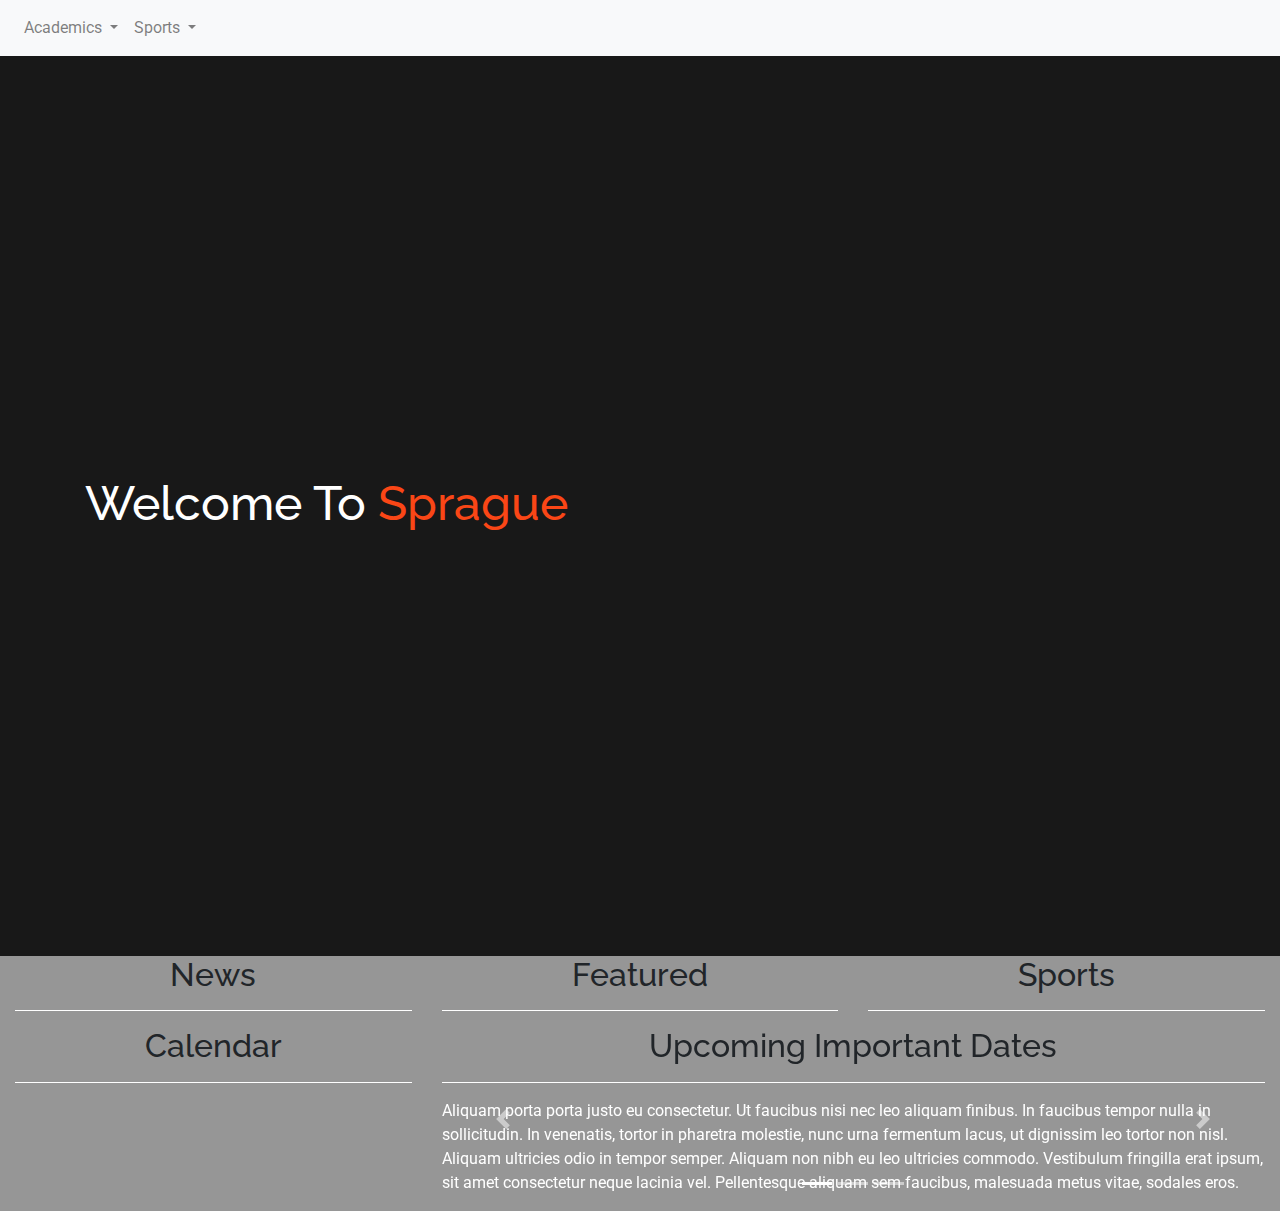
<file: index.html>
<!--
    Author: Quevedo Ramos, Brayan
    Date: 4/20/19

    Modifyers:
    ----------

    General Notes:
    --------------
    PLEASE READ DOCUMENTATION OF JS FILES!!!
-->

<!DOCTYPE html>
<html lang="en">
<head>
    <meta charset="UTF-8">
    <meta name="viewport" content="width=device-width, initial-scale=1.0">
    <meta http-equiv="X-UA-Compatible" content="ie=edge">
    <title>Sprague High School</title>

    <!--Locate root folder for all files to work-->
    <base href="./"/>

    <!--Bootstrap Core-->
    <link rel="stylesheet" href="https://stackpath.bootstrapcdn.com/bootstrap/4.3.1/css/bootstrap.min.css" integrity="sha384-ggOyR0iXCbMQv3Xipma34MD+dH/1fQ784/j6cY/iJTQUOhcWr7x9JvoRxT2MZw1T" crossorigin="anonymous">

    <!--JS that refrences all CSS-->
    <script src="js/refrenceAllCSS.js"></script>

    <!--Custom one page CSS-->
    <link rel="stylesheet" href="css/One-Page-CSS/index.css">
</head>
<body>

    <!--Navigation-->
    <script src="js/nav.js"></script>

    <!--Header-->
    <header class="masthead d-flex">
        <div class="container text-center my-auto">
            <h1 class="mb-1">
                Welcome To <span class="fade-in-sprague-logo">Sprague</span>
            </h1>
        </div>
    </header><!--.Header-->

    <!--Main Body-->
    <section class="main">
        <div class="container-fluid">
            <div class="row">

                <!--News-->
                <div class="col-sm-12 col-md-6 col-lg-4">
                    <h2 class="text-center">News</h2>
                    <hr class="white">
                </div><!--.News-->

                <!--Featured-->
                <div class="col-sm-12 col-md-6 col-lg-4">
                    <h2 class="text-center">Featured</h2>
                    <hr class="white">
                </div><!--.Featured-->

                <!--Sports-->
                <div class="col-sm-12 col-md-6 col-lg-4">
                    <h2 class="text-center">Sports</h2>
                    <hr class="white">
                </div><!--.Sports-->
            </div><!--.Row-->
            <div class="row">
                <!--Calendars-->
                <div class="col-sm-12 col-md-6 col-lg-4">
                    <h2 class="text-center">
                        Calendar
                    </h2>
                    <hr class="white">
                </div><!--.Calendars-->
                <!--Carousel-->
                <div class="col-sm-12 col-md-6 col-lg-8 container-color-main">
                    <div id="carouselExampleIndicators" class="carousel slide" data-ride="carousel">
                        <ol class="carousel-indicators">
                            <li data-target="#carouselExampleIndicators" data-slide-to="0" class="active"></li>
                            <li data-target="#carouselExampleIndicators" data-slide-to="1"></li>
                            <li data-target="#carouselExampleIndicators" data-slide-to="2"></li>
                        </ol>
                        <div class="carousel-inner">
                            <div class="carousel-item active">
                                <h2 class="text-center">
                                    Upcoming Important Dates
                                </h2>
                                <hr class="white">
                                <p>
                                    Aliquam porta porta justo eu consectetur. Ut faucibus nisi nec leo aliquam finibus. In faucibus tempor nulla in sollicitudin. In venenatis, tortor in pharetra molestie, nunc urna fermentum lacus, ut dignissim leo tortor non nisl. Aliquam ultricies odio in tempor semper. Aliquam non nibh eu leo ultricies commodo. Vestibulum fringilla erat ipsum, sit amet consectetur neque lacinia vel. Pellentesque aliquam sem faucibus, malesuada metus vitae, sodales eros. 
                                </p>
                            </div><!--.Carousel Item-->
                            <div class="carousel-item">
                                <h2 class="text-center">
                                    Transcript Request
                                </h2>
                                <hr class="white">
                                <p>
                                    Lorem ipsum dolor sit amet, consectetur adipiscing elit. Quisque et arcu non odio malesuada faucibus quis a felis. Vestibulum et pretium mauris. Duis venenatis est vitae mi iaculis, a mattis turpis maximus. Nullam sed nibh et justo porta lobortis. Pellentesque lobortis, purus sed egestas pretium, ante nulla laoreet sapien, in rhoncus ante felis dapibus ligula. Vivamus malesuada sapien eu pretium finibus. Donec fermentum ex vel sapien sodales, vitae iaculis nisi commodo. 
                                </p>
                            </div><!--.Carousel Item-->
                            <div class="carousel-item">
                                <h2 class="text-center">
                                    2019 Senior Grad Party
                                </h2>
                                <hr class="white">
                                <p>
                                    Etiam rutrum et odio id suscipit. Curabitur at viverra risus, sit amet malesuada risus. Donec ac sodales libero. Vestibulum quis enim nisi. Cras ornare justo tempor odio ultricies placerat. Integer ac lobortis justo. Maecenas id turpis commodo, porta nisl sed, pellentesque leo. Donec venenatis ante ac neque volutpat auctor. Maecenas orci ante, pellentesque in justo sit amet, viverra egestas erat. Aliquam erat volutpat. 
                                </p>
                            </div><!--.Carousel Item-->
                        </div>
                        <a class="carousel-control-prev" href="#carouselExampleIndicators" role="button" data-slide="prev">
                            <span class="carousel-control-prev-icon" aria-hidden="true"></span>
                            <span class="sr-only">Previous</span>
                        </a>
                        <a class="carousel-control-next" href="#carouselExampleIndicators" role="button" data-slide="next">
                            <span class="carousel-control-next-icon" aria-hidden="true"></span>
                            <span class="sr-only">Next</span>
                        </a>
                    </div>
                </div><!--.Carousel-->
            </div><!--.Row-->

        </div><!--.Container-->
    </section><!--.Main Body-->
</body>

<!--JS, Popper.js, and jQuery-->
<script src="https://code.jquery.com/jquery-3.3.1.slim.min.js" integrity="sha384-q8i/X+965DzO0rT7abK41JStQIAqVgRVzpbzo5smXKp4YfRvH+8abtTE1Pi6jizo" crossorigin="anonymous"></script>
<script src="https://cdnjs.cloudflare.com/ajax/libs/popper.js/1.14.7/umd/popper.min.js" integrity="sha384-UO2eT0CpHqdSJQ6hJty5KVphtPhzWj9WO1clHTMGa3JDZwrnQq4sF86dIHNDz0W1" crossorigin="anonymous"></script>
<script src="https://stackpath.bootstrapcdn.com/bootstrap/4.3.1/js/bootstrap.min.js" integrity="sha384-JjSmVgyd0p3pXB1rRibZUAYoIIy6OrQ6VrjIEaFf/nJGzIxFDsf4x0xIM+B07jRM" crossorigin="anonymous"></script>

</html>
</file>
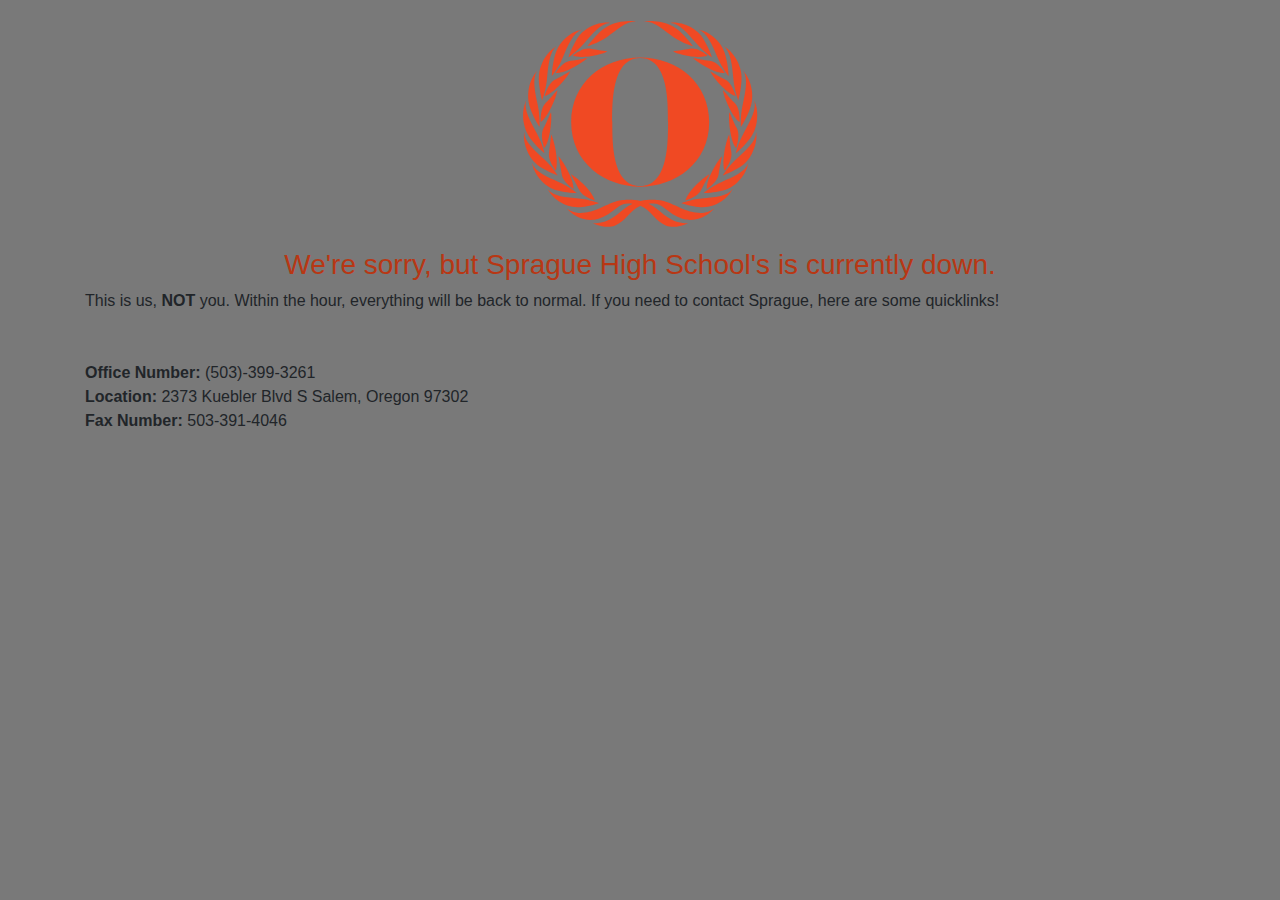
<file: Temp/index.html>
<!--
    Author: Quevedo Ramos, Brayan
    Date: 4/21/19

    Modifyers:
    ----------

    Purpose:
    --------
    In the event that we need to shut down the page for x reason,
    please rename this page as index.html, and move the actual index page to 
    another location (this folder would be fine).

    General Notes:
    --------------
    This file is all self contained, 
    so internal styling and external sources is required.
    ***Delete Base Href if your going to use it***
-->
<!DOCTYPE html>
<html lang="en">
<head>
    <meta charset="UTF-8">
    <meta name="viewport" content="width=device-width, initial-scale=1.0">
    <meta http-equiv="X-UA-Compatible" content="ie=edge">
    <title>Sprague High School: Maintenance</title>
    
    <base href="../"><!--FOR TESTING ONLY-->

    <!--Bootstrap Core-->
    <link rel="stylesheet" href="https://stackpath.bootstrapcdn.com/bootstrap/4.3.1/css/bootstrap.min.css" integrity="sha384-ggOyR0iXCbMQv3Xipma34MD+dH/1fQ784/j6cY/iJTQUOhcWr7x9JvoRxT2MZw1T" crossorigin="anonymous">
    
    <style>
        body{
            font-family: 'Nanum Gothic', sans-serif;
            background: rgb(121, 121, 121);
        }
        #error-message{
            color: rgb(184, 55, 20);
        }
        .img-center{
            display: block;
            margin: auto;
        }
    </style>
</head>
<body>
    <div class="container">
        <div class="row">
            <div class="col-12">
                <img class="img-center col-lg-3 col-md-4 col-sm-3" src="img/logo/victory-o-orange.svg" alt="Sprague Logo">
                <h3 class="text-center" id="error-message">
                    We're sorry, but Sprague High School's is currently down.
                    <b></b>
                </h3>
                <p>
                    This is us,
                    <b>NOT</b>
                    you. Within the hour, everything 
                    will be back to normal.
                    If you need to contact Sprague, here 
                    are some quicklinks!
                </p>
                <p class="mt-5">
                    <b>Office Number:</b>
                    (503)-399-3261 <br>
                    <b>Location:</b>
                    2373 Kuebler Blvd S
                    Salem, Oregon 97302 <br>
                    <b>Fax Number:</b>
                    503-391-4046 <br>
                </p>
            </div>
        </div>
    </div>
</body>
</html>
</file>
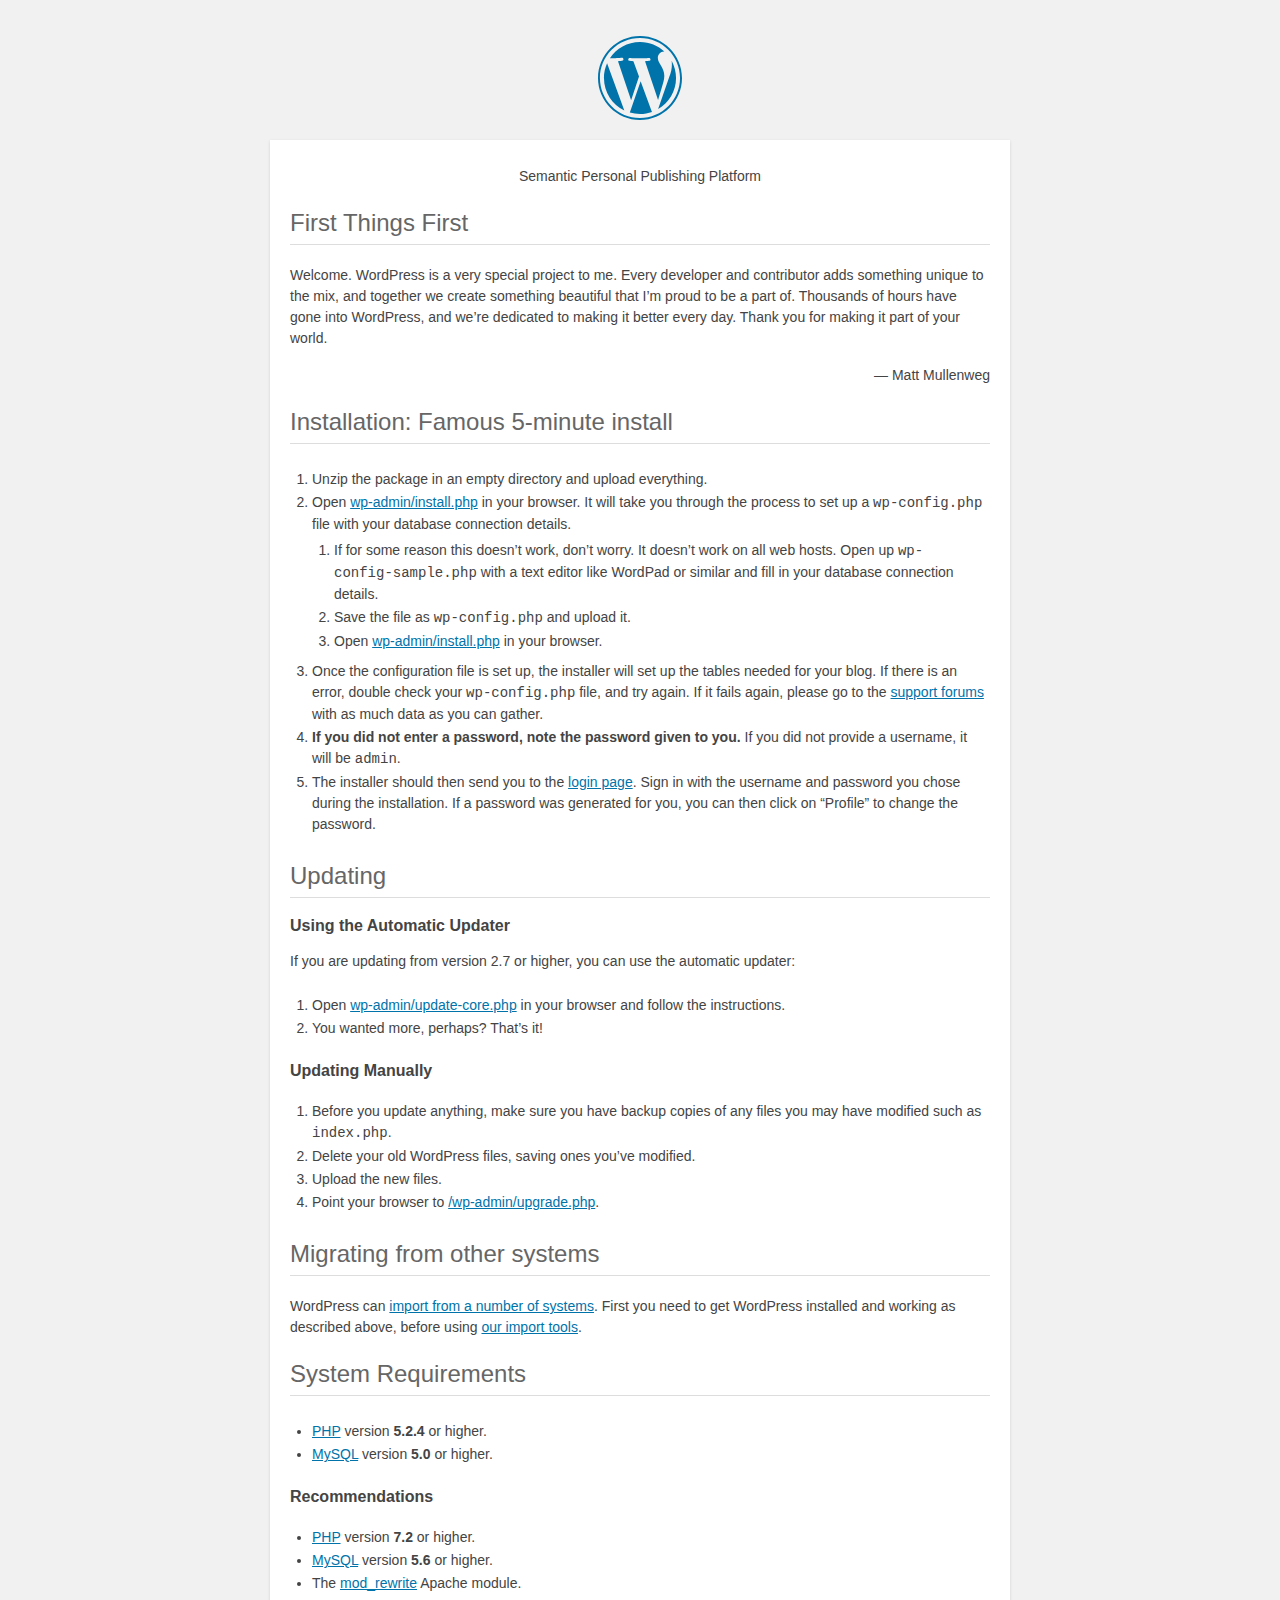
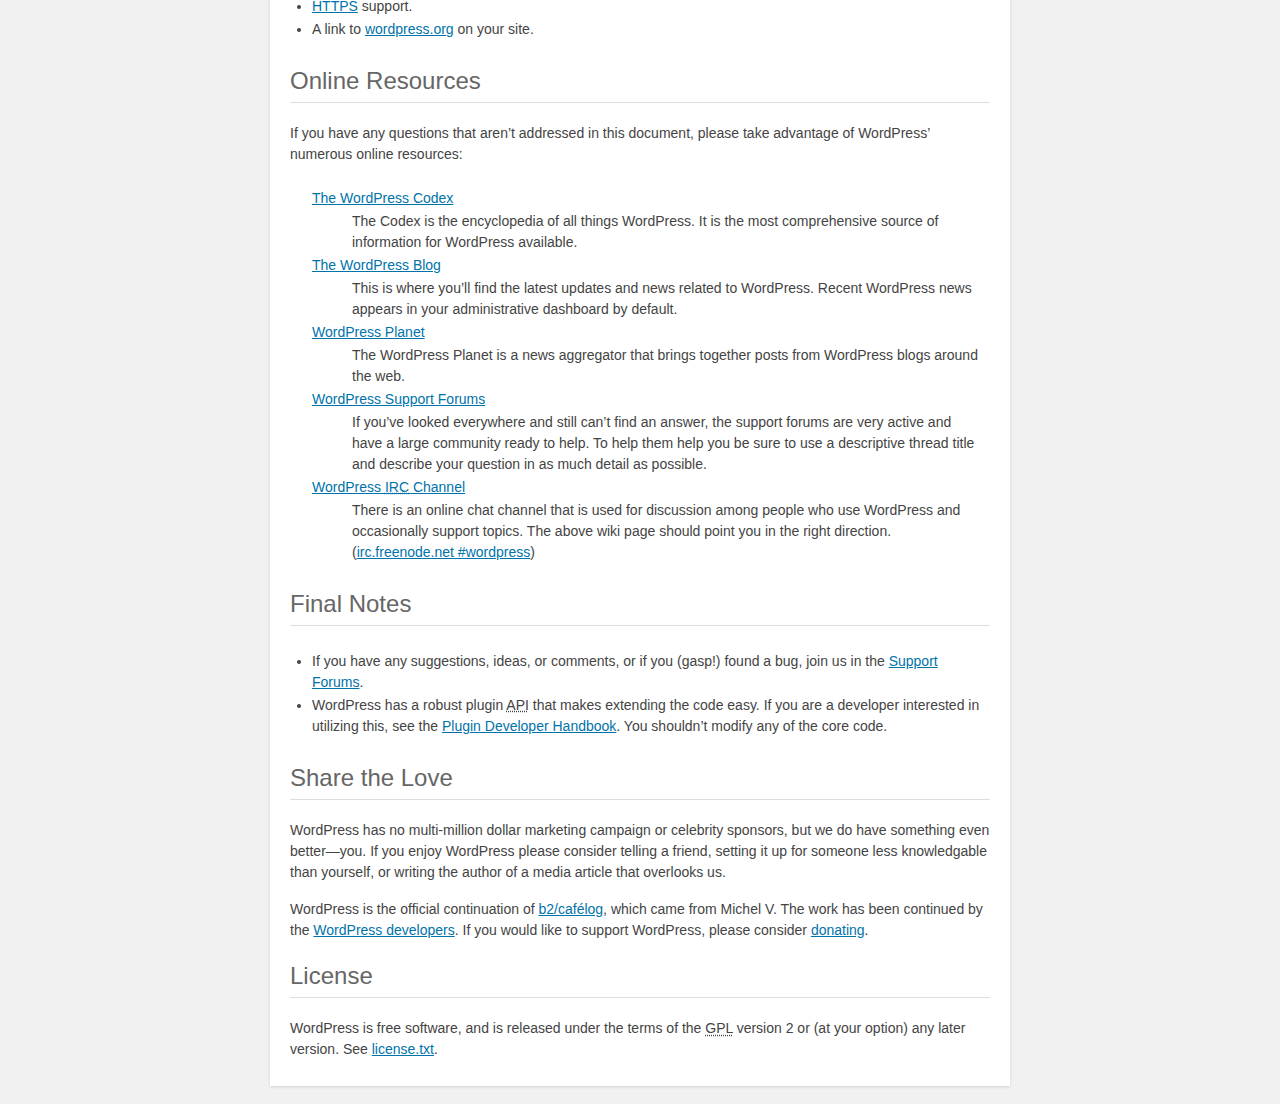
<file: SpragueHS/readme.html>
<!DOCTYPE html>
<html>
<head>
	<meta name="viewport" content="width=device-width" />
	<meta http-equiv="Content-Type" content="text/html; charset=utf-8" />
	<title>WordPress &#8250; ReadMe</title>
	<link rel="stylesheet" href="wp-admin/css/install.css?ver=20100228" type="text/css" />
</head>
<body>
<h1 id="logo">
	<a href="https://wordpress.org/"><img alt="WordPress" src="wp-admin/images/wordpress-logo.png" /></a>
</h1>
<p style="text-align: center">Semantic Personal Publishing Platform</p>

<h2>First Things First</h2>
<p>Welcome. WordPress is a very special project to me. Every developer and contributor adds something unique to the mix, and together we create something beautiful that I&#8217;m proud to be a part of. Thousands of hours have gone into WordPress, and we&#8217;re dedicated to making it better every day. Thank you for making it part of your world.</p>
<p style="text-align: right">&#8212; Matt Mullenweg</p>

<h2>Installation: Famous 5-minute install</h2>
<ol>
	<li>Unzip the package in an empty directory and upload everything.</li>
	<li>Open <span class="file"><a href="wp-admin/install.php">wp-admin/install.php</a></span> in your browser. It will take you through the process to set up a <code>wp-config.php</code> file with your database connection details.
		<ol>
			<li>If for some reason this doesn&#8217;t work, don&#8217;t worry. It doesn&#8217;t work on all web hosts. Open up <code>wp-config-sample.php</code> with a text editor like WordPad or similar and fill in your database connection details.</li>
			<li>Save the file as <code>wp-config.php</code> and upload it.</li>
			<li>Open <span class="file"><a href="wp-admin/install.php">wp-admin/install.php</a></span> in your browser.</li>
		</ol>
	</li>
	<li>Once the configuration file is set up, the installer will set up the tables needed for your blog. If there is an error, double check your <code>wp-config.php</code> file, and try again. If it fails again, please go to the <a href="https://wordpress.org/support/" title="WordPress support">support forums</a> with as much data as you can gather.</li>
	<li><strong>If you did not enter a password, note the password given to you.</strong> If you did not provide a username, it will be <code>admin</code>.</li>
	<li>The installer should then send you to the <a href="wp-login.php">login page</a>. Sign in with the username and password you chose during the installation. If a password was generated for you, you can then click on &#8220;Profile&#8221; to change the password.</li>
</ol>

<h2>Updating</h2>
<h3>Using the Automatic Updater</h3>
<p>If you are updating from version 2.7 or higher, you can use the automatic updater:</p>
<ol>
	<li>Open <span class="file"><a href="wp-admin/update-core.php">wp-admin/update-core.php</a></span> in your browser and follow the instructions.</li>
	<li>You wanted more, perhaps? That&#8217;s it!</li>
</ol>

<h3>Updating Manually</h3>
<ol>
	<li>Before you update anything, make sure you have backup copies of any files you may have modified such as <code>index.php</code>.</li>
	<li>Delete your old WordPress files, saving ones you&#8217;ve modified.</li>
	<li>Upload the new files.</li>
	<li>Point your browser to <span class="file"><a href="wp-admin/upgrade.php">/wp-admin/upgrade.php</a>.</span></li>
</ol>

<h2>Migrating from other systems</h2>
<p>WordPress can <a href="https://codex.wordpress.org/Importing_Content">import from a number of systems</a>. First you need to get WordPress installed and working as described above, before using <a href="wp-admin/import.php" title="Import to WordPress">our import tools</a>.</p>

<h2>System Requirements</h2>
<ul>
	<li><a href="https://secure.php.net/">PHP</a> version <strong>5.2.4</strong> or higher.</li>
	<li><a href="https://www.mysql.com/">MySQL</a> version <strong>5.0</strong> or higher.</li>
</ul>

<h3>Recommendations</h3>
<ul>
	<li><a href="https://secure.php.net/">PHP</a> version <strong>7.2</strong> or higher.</li>
	<li><a href="https://www.mysql.com/">MySQL</a> version <strong>5.6</strong> or higher.</li>
	<li>The <a href="https://httpd.apache.org/docs/2.2/mod/mod_rewrite.html">mod_rewrite</a> Apache module.</li>
	<li><a href="https://wordpress.org/news/2016/12/moving-toward-ssl/">HTTPS</a> support.</li>
	<li>A link to <a href="https://wordpress.org/">wordpress.org</a> on your site.</li>
</ul>

<h2>Online Resources</h2>
<p>If you have any questions that aren&#8217;t addressed in this document, please take advantage of WordPress&#8217; numerous online resources:</p>
<dl>
	<dt><a href="https://codex.wordpress.org/">The WordPress Codex</a></dt>
		<dd>The Codex is the encyclopedia of all things WordPress. It is the most comprehensive source of information for WordPress available.</dd>
	<dt><a href="https://wordpress.org/news/">The WordPress Blog</a></dt>
		<dd>This is where you&#8217;ll find the latest updates and news related to WordPress. Recent WordPress news appears in your administrative dashboard by default.</dd>
	<dt><a href="https://planet.wordpress.org/">WordPress Planet</a></dt>
		<dd>The WordPress Planet is a news aggregator that brings together posts from WordPress blogs around the web.</dd>
	<dt><a href="https://wordpress.org/support/">WordPress Support Forums</a></dt>
		<dd>If you&#8217;ve looked everywhere and still can&#8217;t find an answer, the support forums are very active and have a large community ready to help. To help them help you be sure to use a descriptive thread title and describe your question in as much detail as possible.</dd>
	<dt><a href="https://codex.wordpress.org/IRC">WordPress <abbr title="Internet Relay Chat">IRC</abbr> Channel</a></dt>
		<dd>There is an online chat channel that is used for discussion among people who use WordPress and occasionally support topics. The above wiki page should point you in the right direction. (<a href="irc://irc.freenode.net/wordpress">irc.freenode.net #wordpress</a>)</dd>
</dl>

<h2>Final Notes</h2>
<ul>
	<li>If you have any suggestions, ideas, or comments, or if you (gasp!) found a bug, join us in the <a href="https://wordpress.org/support/">Support Forums</a>.</li>
	<li>WordPress has a robust plugin <abbr title="application programming interface">API</abbr> that makes extending the code easy. If you are a developer interested in utilizing this, see the <a href="https://developer.wordpress.org/plugins/">Plugin Developer Handbook</a>. You shouldn&#8217;t modify any of the core code.</li>
</ul>

<h2>Share the Love</h2>
<p>WordPress has no multi-million dollar marketing campaign or celebrity sponsors, but we do have something even better&#8212;you. If you enjoy WordPress please consider telling a friend, setting it up for someone less knowledgable than yourself, or writing the author of a media article that overlooks us.</p>

<p>WordPress is the official continuation of <a href="http://cafelog.com/">b2/caf&#233;log</a>, which came from Michel V. The work has been continued by the <a href="https://wordpress.org/about/">WordPress developers</a>. If you would like to support WordPress, please consider <a href="https://wordpress.org/donate/" title="Donate to WordPress">donating</a>.</p>

<h2>License</h2>
<p>WordPress is free software, and is released under the terms of the <abbr title="GNU General Public License">GPL</abbr> version 2 or (at your option) any later version. See <a href="license.txt">license.txt</a>.</p>

</body>
</html>
</file>
<file: css/One-Page-CSS/index.css>
/*
    Author: Quevedo Ramos, Brayan
    Date: 4/20/19

    Modifyers:
    ----------
*/
/*
    Purpose:
    --------
    This is custom CSS that only applies for index.

    General Notes:
    --------------
*/

/*
        THIS IS DEFINING FOR ALL DEVICES,
        CHECK AT END OF FILE FOR DESKTOP ONLY CSS
*/

/***********************************************************************************************/

/*Define what masthead is*/
.masthead {
    min-height: 30rem;
    position: relative;
    display: table;
    width: 100%;
    height: auto;
    padding-top: 8rem;
    padding-bottom: 8rem;
    background: rgb(24, 24, 24);
    background-image: none;
    background-position: center center;
    background-repeat: no-repeat;
    background-size: cover;
  }
  
/*Define font size for the masthead*/
.masthead h1 {
    font-family: 'Raleway', sans-serif;
    font-weight: light;
    color: white;
    font-size: 2rem;
    margin: 0;
    padding: 0;
}

/*Welcome to Sprague banner*/
.fade-in-sprague-logo{
    color: #fa4616;

    -webkit-animation: fadein 3s; /* Safari, Chrome and Opera > 12.1 */
    -moz-animation: fadein 3s; /* Firefox < 16 */
    -ms-animation: fadein 3s; /* Internet Explorer */
    -o-animation: fadein 3s; /* Opera < 12.1 */
    animation: fadein 3s;
}

/*Background image for masthead*/
.overlay{ /*Does not display for mobile devices*/
    background-image: none;
}

/**********************************************************************************************/
/*
        DESKTOP ONLY CSS
*/

/*Define properties for non mobile devices*/
@media (min-width: 992px) {
    .masthead {
      height: 100vh;
    }
    
    .masthead h1 {
      font-size: 3rem;
      float: left;

      -webkit-animation: fadein 2s; /* Safari, Chrome and Opera > 12.1 */
      -moz-animation: fadein 2s; /* Firefox < 16 */
      -ms-animation: fadein 2s; /* Internet Explorer */
      -o-animation: fadein 2s; /* Opera < 12.1 */
      animation: fadein 2s;
    }

    @keyframes fadein {
      from { opacity: 0; }
      to   { opacity: 1; }
  }
  @-moz-keyframes fadein {
      from { opacity: 0; }
      to   { opacity: 1; }
  }
  @-webkit-keyframes fadein {
      from { opacity: 0; }
      to   { opacity: 1; }
  }
  @-ms-keyframes fadein {
      from { opacity: 0; }
      to   { opacity: 1; }
  }
  @-o-keyframes fadein {
      from { opacity: 0; }
      to   { opacity: 1; }
  }
}
</file>
<file: SpragueHS/wp-admin/css/install.css>
html {
	background: #f1f1f1;
	margin: 0 20px;
}

body {
	background: #fff;
	color: #444;
	font-family: -apple-system, BlinkMacSystemFont, "Segoe UI", Roboto, Oxygen-Sans, Ubuntu, Cantarell, "Helvetica Neue", sans-serif;
	margin: 140px auto 25px;
	padding: 20px 20px 10px 20px;
	max-width: 700px;
	-webkit-font-smoothing: subpixel-antialiased;
	box-shadow: 0 1px 3px rgba(0,0,0,0.13);
}

a {
	color: #0073aa;
}

a:hover,
a:active {
	color: #00a0d2;
}

a:focus {
	color: #124964;
	box-shadow:
		0 0 0 1px #5b9dd9,
		0 0 2px 1px rgba(30, 140, 190, .8);
}

.ie8 a:focus {
	outline: #5b9dd9 solid 1px;
}

h1, h2 {
	border-bottom: 1px solid #ddd;
	clear: both;
	color: #666;
	font-size: 24px;
	padding: 0;
	padding-bottom: 7px;
	font-weight: 400;
}

h3 {
	font-size: 16px;
}

p, li, dd, dt {
	padding-bottom: 2px;
	font-size: 14px;
	line-height: 1.5;
}

code, .code {
	font-family: Consolas, Monaco, monospace;
}

ul, ol, dl {
	padding: 5px 5px 5px 22px;
}

a img {
	border:0
}
abbr {
	border: 0;
	font-variant: normal;
}

fieldset {
	border: 0;
	padding: 0;
	margin: 0;
}

label {
	cursor: pointer;
}

#logo {
	margin: 6px 0 14px 0;
	padding: 0 0 7px 0;
	border-bottom: none;
	text-align:center
}
#logo a {
	background-image: url(../images/w-logo-blue.png?ver=20131202);
	background-image: none, url(../images/wordpress-logo.svg?ver=20131107);
	background-size: 84px;
	background-position: center top;
	background-repeat: no-repeat;
	color: #444; /* same as login.css */
	height: 84px;
	font-size: 20px;
	font-weight: 400;
	line-height: 1.3em;
	margin: -130px auto 25px;
	padding: 0;
	text-decoration: none;
	width: 84px;
	text-indent: -9999px;
	outline: none;
	overflow: hidden;
	display: block;
}

#logo a:focus {
	box-shadow: none;
}

.step {
	margin: 20px 0 15px;
}
.step, th {
	text-align: left;
	padding: 0;
}
.language-chooser.wp-core-ui .step .button.button-large {
	height: 36px;
	font-size: 14px;
	line-height: 33px;
	vertical-align: middle;
}
textarea {
	border: 1px solid #ddd;
	font-family: -apple-system, BlinkMacSystemFont, "Segoe UI", Roboto, Oxygen-Sans, Ubuntu, Cantarell, "Helvetica Neue", sans-serif;
	width: 100%;
	box-sizing: border-box;
}

.form-table {
	border-collapse: collapse;
	margin-top: 1em;
	width: 100%;
}

.form-table td {
	margin-bottom: 9px;
	padding: 10px 20px 10px 0;
	font-size: 14px;
	vertical-align: top
}

.form-table th {
	font-size: 14px;
	text-align: left;
	padding: 10px 20px 10px 0;
	width: 140px;
	vertical-align: top;
}

.form-table code {
	line-height: 18px;
	font-size: 14px;
}

.form-table p {
	margin: 4px 0 0 0;
	font-size: 11px;
}

.form-table input {
	line-height: 20px;
	font-size: 15px;
	padding: 3px 5px;
	border: 1px solid #ddd;
	box-shadow: inset 0 1px 2px rgba(0,0,0,0.07);
}

input,
submit {
	font-family: -apple-system, BlinkMacSystemFont, "Segoe UI", Roboto, Oxygen-Sans, Ubuntu, Cantarell, "Helvetica Neue", sans-serif;
}

.form-table input[type=text],
.form-table input[type=email],
.form-table input[type=url],
.form-table input[type=password] {
	width: 206px;
}

.form-table th p {
	font-weight: 400;
}

.form-table.install-success th,
.form-table.install-success td {
	vertical-align: middle;
	padding: 16px 20px 16px 0;
}

.form-table.install-success td p {
	margin: 0;
	font-size: 14px;
}

.form-table.install-success td code {
	margin: 0;
	font-size: 18px;
}

#error-page {
	margin-top: 50px;
}

#error-page p {
	font-size: 14px;
	line-height: 18px;
	margin: 25px 0 20px;
}

#error-page code, .code {
	font-family: Consolas, Monaco, monospace;
}

.wp-hide-pw > .dashicons {
	line-height: inherit;
}

#pass-strength-result {
	background-color: #eee;
	border: 1px solid #ddd;
	color: #23282d;
	margin: -2px 5px 5px 0px;
	padding: 3px 5px;
	text-align: center;
	width: 218px;
	box-sizing: border-box;
	opacity: 0;
}

#pass-strength-result.short {
	background-color: #f1adad;
	border-color: #e35b5b;
	opacity: 1;
}

#pass-strength-result.bad {
	background-color: #fbc5a9;
	border-color: #f78b53;
	opacity: 1;
}

#pass-strength-result.good {
	background-color: #ffe399;
	border-color: #ffc733;
	opacity: 1;
}

#pass-strength-result.strong {
	background-color: #c1e1b9;
	border-color: #83c373;
	opacity: 1;
}

#pass1.short, #pass1-text.short {
	border-color: #e35b5b;
}

#pass1.bad, #pass1-text.bad {
	border-color: #f78b53;
}

#pass1.good, #pass1-text.good {
	border-color: #ffc733;
}

#pass1.strong, #pass1-text.strong {
	border-color: #83c373;
}

.pw-weak {
	display: none;
}

.message {
	border-left: 4px solid #dc3232;
	padding: .7em .6em;
	background-color: #fbeaea;
}

/* rtl:ignore */
#dbname,
#uname,
#pwd,
#dbhost,
#prefix,
#user_login,
#admin_email,
#pass1,
#pass2 {
	direction: ltr;
}

#pass1-text,
.show-password #pass1 {
	display: none;
}

.show-password #pass1-text
{
	display: inline-block;
}

.form-table span.description.important {
	font-size: 12px;
}


/* localization */
body.rtl,
.rtl textarea,
.rtl input,
.rtl submit {
	font-family: Tahoma, sans-serif;
}

:lang(he-il) body.rtl,
:lang(he-il) .rtl textarea,
:lang(he-il) .rtl input,
:lang(he-il) .rtl submit {
	font-family: Arial, sans-serif;
}

@media only screen and (max-width: 799px) {
	body {
		margin-top: 115px;
	}
	#logo a {
		margin: -125px auto 30px;
	}
}

@media screen and ( max-width: 782px ) {

	.form-table {
		margin-top: 0;
	}

	.form-table th,
	.form-table td {
		display: block;
		width: auto;
		vertical-align: middle;
	}

	.form-table th {
		padding: 20px 0 0;
	}

	.form-table td {
		padding: 5px 0;
		border: 0;
		margin: 0;
	}

	textarea,
	input {
		font-size: 16px;
	}

	.form-table td input[type="text"],
	.form-table td input[type="email"],
	.form-table td input[type="url"],
	.form-table td input[type="password"],
	.form-table td select,
	.form-table td textarea,
	.form-table span.description {
		width: 100%;
		font-size: 16px;
		line-height: 1.5;
		padding: 7px 10px;
		display: block;
		max-width: none;
		box-sizing: border-box;
	}

}

body.language-chooser {
	max-width: 300px;
}

.language-chooser select {
	padding: 8px;
	width: 100%;
	display: block;
	border: 1px solid #ddd;
	background-color: #fff;
	color: #32373c;
	font-size: 16px;
	font-family: Arial, sans-serif;
	font-weight: 400;
}

.language-chooser p {
	text-align: right;
}

.screen-reader-input,
.screen-reader-text {
	border: 0;
	clip: rect(1px, 1px, 1px, 1px);
	-webkit-clip-path: inset(50%);
	clip-path: inset(50%);
	height: 1px;
	margin: -1px;
	overflow: hidden;
	padding: 0;
	position: absolute;
	width: 1px;
	word-wrap: normal !important;
}

.spinner {
	background: url(../images/spinner.gif) no-repeat;
	background-size: 20px 20px;
	visibility: hidden;
	opacity: 0.7;
	filter: alpha(opacity=70);
	width: 20px;
	height: 20px;
	margin: 2px 5px 0;
}

.step .spinner {
	display: inline-block;
	vertical-align: middle;
	margin-right: 15px;
}

.button.hide-if-no-js,
.hide-if-no-js {
	display: none;
}

/**
 * HiDPI Displays
 */
@media print,
  (-webkit-min-device-pixel-ratio: 1.25),
  (min-resolution: 120dpi) {

	.spinner {
		background-image: url(../images/spinner-2x.gif);
	}

}
</file>
